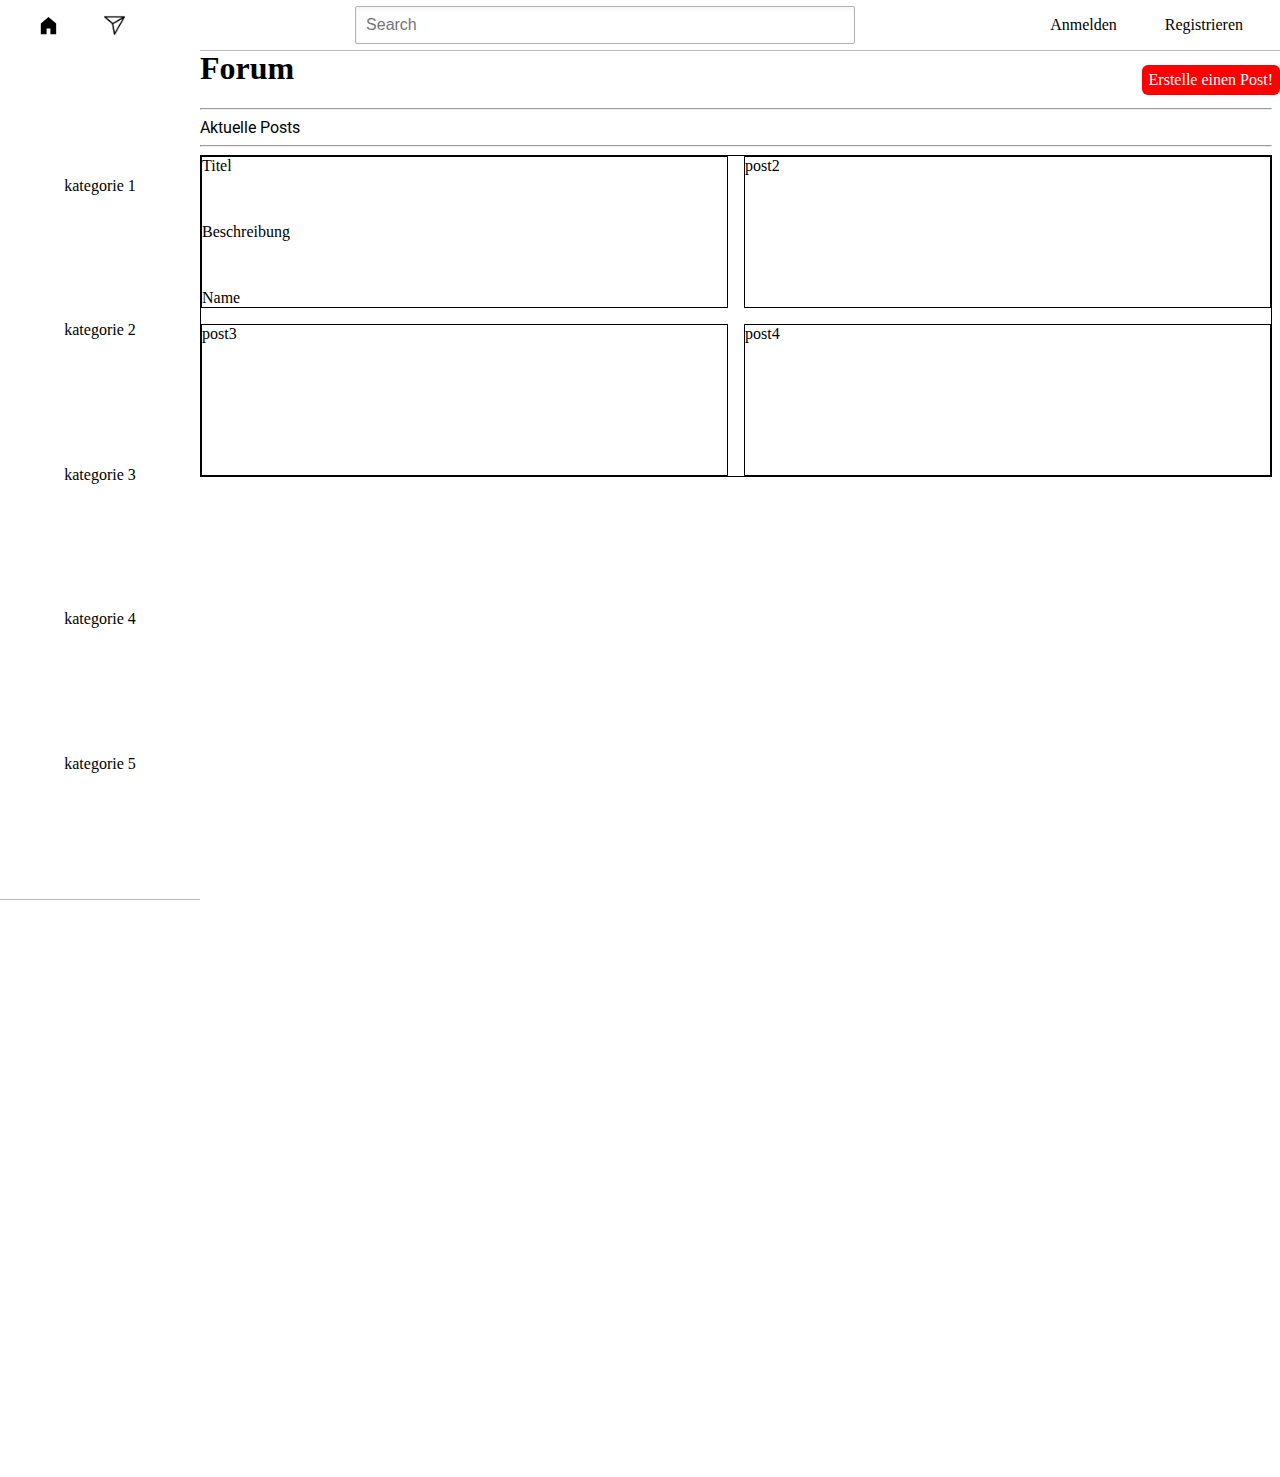
<file: frontend/index.html>
<!--    Programmierprojekt Forum, 06.03.2024
        Luca Flühler, Lucien Ruffet, Sandro Kuster
        Beschreibung: Hauptseite des Forums         -->

<!DOCTYPE html>
<html lang="de">

<head>
    <meta charset="UTF-8">
    <meta name="viewport" content="width=device-width, initial-scale=1.0">
    <title>Forum</title>
    <link rel="preconnect" href="https://fonts.googleapis.com">
    <link rel="preconnect" href="https://fonts.gstatic.com" crossorigin>
    <link href="https://fonts.googleapis.com/css2?family=Roboto:ital,wght@0,100;0,300;0,400;0,500;0,700;0,900;1,100;1,300;1,400;1,500;1,700;1,900&display=swap" rel="stylesheet">
    <script type="text/javascript" src="/frontend/constants.js"></script>
    <script type="text/javascript" src="/frontend/scripts/roles.js"></script>
    <link rel="stylesheet" href="general.css">
    <link rel="stylesheet" href="header.css">
    <link rel="stylesheet" href="sidebar.css">
    <link rel="stylesheet" href="post.css">
</head>


<body>
    <div class="header">
        <div class="left-section">
            <a class="home-button" href="/frontend/index.html">
                <img src="icons\home.svg">
            <a class="direct-messages-button" href="/frontend/pages/chatOverview.html">
                <img src="icons\direct messages.png"></a>
            </a>
        </div>
        <div class="middle-section">
            <input class="search-bar" type="text" placeholder="Search">
        </div>
        <div class="right-section">
            <div id="authButtons">
                <a class="login-button" href="/frontend/pages/login.html">Anmelden</a>
                <a class="register-button" href="/frontend/pages/signup.html">Registrieren</a>
            </div>
            <div id="loggedInUser" style="display:none;">
                Eingeloggt als <span id="username"></span> (<span id="email"></span>)
                <button id="logoutButton" type="button">Abmelden</button>
                
                
            </div>
        </div>

    </div>
    <div class="sidebar">
        <div>kategorie 1</div>
        <div>kategorie 2</div>
        <div>kategorie 3</div>
        <div>kategorie 4</div>
        <div>kategorie 5</div>
    </div>


    <h1>Forum</h1>
    <a class="post-button" href="/frontend/pages/createPost.html">Erstelle einen Post!</a>
    <hr>
    <p>Aktuelle Posts</p>
    <hr>
    <div id="postList">
        <!-- Liste von Posts -->
    </div>


    <div class="post-grid">
        <div class="post">
            <div class="title">Titel</div>
            <div class="description">Beschreibung</div>
            <div class="username">Name</div>
        </div>
        <div class="post">post2</div>
        <div class="post">post3</div>
        <div class="post">post4</div>


    </div>



</body>

<script type="text/javascript" src="/frontend/main.js"></script>
</html>
</file>
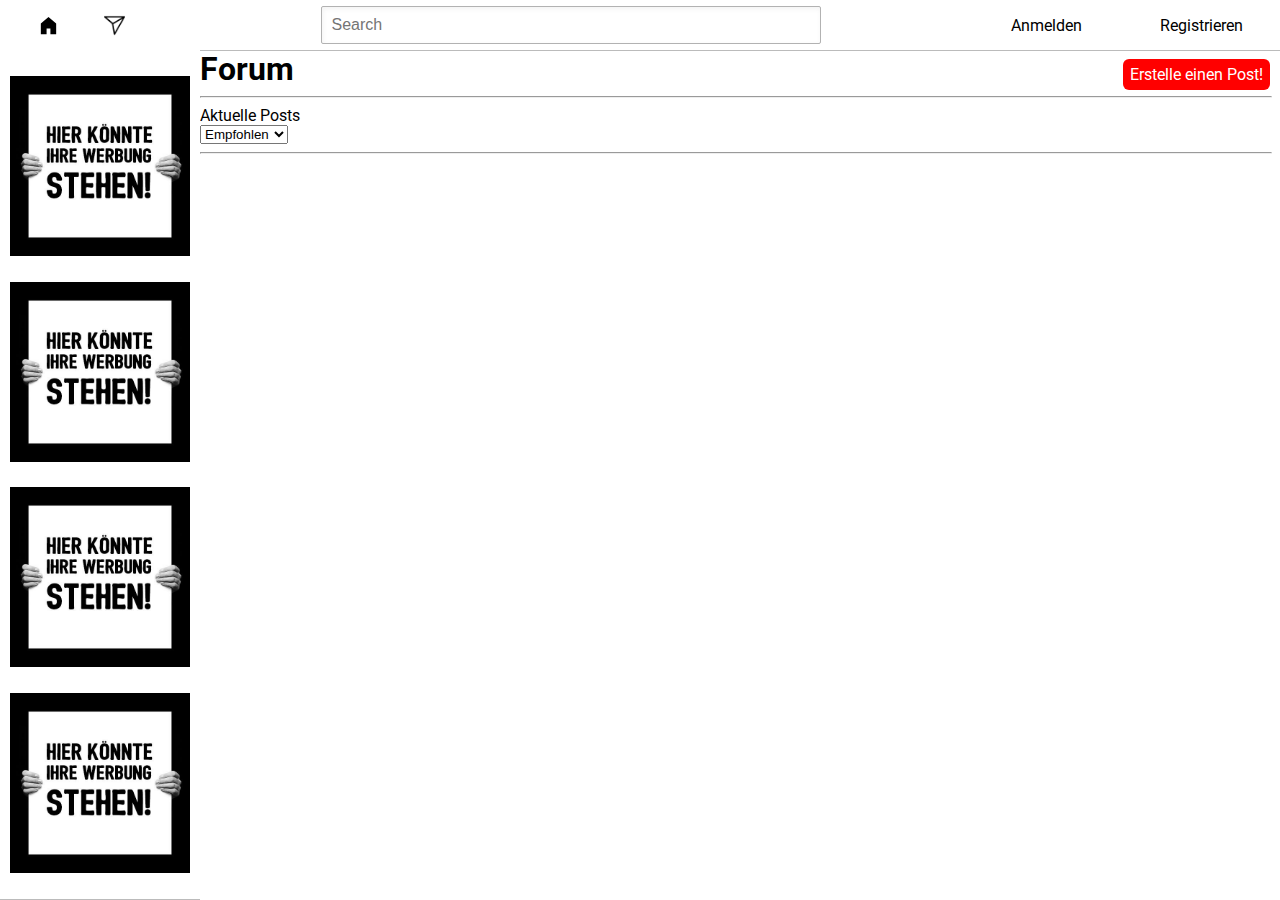
<file: frontend/public/index.html>
<!--    Programmierprojekt Forum, 06.03.2024
        Luca Flühler, Lucien Ruffet, Sandro Kuster
        Beschreibung: Hauptseite des Forums         -->

<!DOCTYPE html>
<html lang="de">

<head>
    <meta charset="UTF-8">
    <meta name="viewport" content="width=device-width, initial-scale=1.0">
    <title>Forum</title>
    <link rel="preconnect" href="https://fonts.googleapis.com">
    <link rel="preconnect" href="https://fonts.gstatic.com" crossorigin>
    <link href="https://fonts.googleapis.com/css2?family=Roboto:ital,wght@0,100;0,300;0,400;0,500;0,700;0,900;1,100;1,300;1,400;1,500;1,700;1,900&display=swap" rel="stylesheet">
    <script type="text/javascript" src="../src/constants.js"></script>
    <script type="text/javascript" src="../src/utilities/roleUtilities.js"></script>
    <script type="text/javascript" src="../src/utilities/headerUtilities.js"></script>
    <script type="text/javascript" src="../src/utilities/userUtilities.js"></script>
    <link rel="stylesheet" href="../src/styles/general.css">
    <link rel="stylesheet" href="../src/styles/header.css">
    <link rel="stylesheet" href="../src/styles/sidebar.css">
    <link rel="stylesheet" href="../src/styles/post.css">
</head>


<body>
    <div class="header">
        <div class="left-section">
            <a class="home-button" href="index.html">
                <img src="../src/assets/icons/home.svg">
            <a class="direct-messages-button" href="chatOverview.html">
                <img src="../src/assets/icons/direct messages.png"></a>
            </a>
        </div>
        <div class="middle-section">
            <input class="search-bar" id="searchBar" type="text" placeholder="Search">
        </div>
        <div class="right-section">
            <div id="authButtons">
                <a class="login-button" href="login.html">Anmelden</a>
                <a class="register-button" href="signup.html">Registrieren</a>
            </div>
            <div id="loggedInUser" class="loggedinuser">
                Eingeloggt als <span id="username"></span> (<span id="email"></span>)
                <a id="logoutButton" type="button" class="abmelden-button">Abmelden</a>
                
                
            </div>
        </div>

    </div>
    <div class="sidebar">
        <img style="width: 90%;"" src="../src/assets/icons/werbung.jpg">
        <img style="width: 90%;"" src="../src/assets/icons/werbung.jpg">
        <img style="width: 90%;"" src="../src/assets/icons/werbung.jpg">
        <img style="width: 90%;"" src="../src/assets/icons/werbung.jpg">
    </div>


    <h1>Forum</h1>
    <a class="post-button" href="createPost.html">Erstelle einen Post!</a>
    <hr>
    <p>Aktuelle Posts</p>
    <select id="sortDropdown">
        <option value="recommended">Empfohlen</option>
        <option value="new">Neueste</option>
        <option value="popular">Beliebteste</option>
        <option value="controversial">Kontrovers</option>
    </select>
    <hr>
    <div id="postList" class="post-grid">
        <!-- Liste von Posts -->
    </div>



</body>

<script type="text/javascript" src="../src/main.js"></script>
</html>
</file>
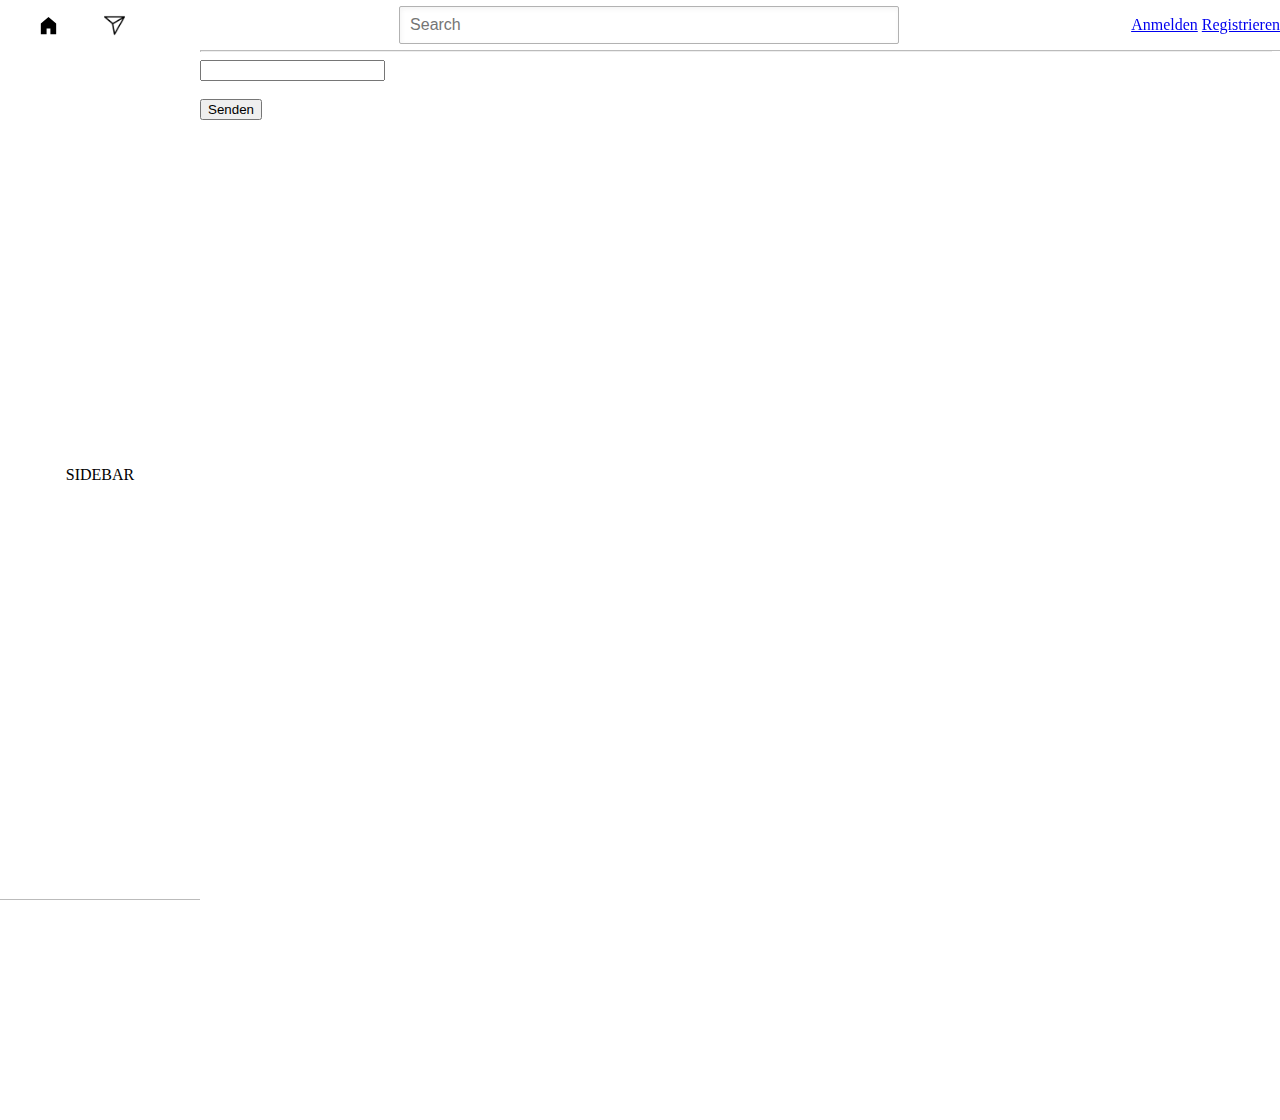
<file: frontend/pages/chat.html>
<!DOCTYPE html>
<html>
<head>
    <meta charset="UTF-8">
    <title>Chat</title>
    <script type = "text/javascript" src="/frontend/constants.js"></script>
    <link rel="stylesheet" href="../general.css">
    <link rel="stylesheet" href="../header.css">
    <link rel="stylesheet" href="../sidebar.css">
    
</head>
<body>

    <div class="header">
        <div class="left-section">
            <a class="home-button" href="/frontend/index.html">
                <img src="../icons\home.svg">
            <a class="direct-messages-button" href="/frontend/pages/chatOverview.html">
                <img src="../icons\direct messages.png"></a>
            </a>
        </div>
        <div class="middle-section">
            <input class="search-bar" type="text" placeholder="Search">
        </div>
        <div class="right-section">
            <div id="authButtons">
                <a href="/frontend/pages/login.html">Anmelden</a>
                <a href="/frontend/pages/signup.html">Registrieren</a>
            </div>
            <div id="loggedInUser" style="display:none;">
                Eingeloggt als <span id="username"></span> (<span id="email"></span>)
                <button id="logoutButton" type="button">Abmelden</button>
                
                
            </div>
        </div>

    </div>
    <div class="sidebar">SIDEBAR</div>

    <h1 id="chatTitle"></h1>
    <div id="messageList">
        <!-- List of messages -->
    </div>

    <hr>
    <input type="text" id="messageContent" required><br> <br>
    <button id="sendMessage" type="button">Senden</button>
    </form>
</body>
<script type = "text/javascript" src="/frontend/scripts/chat.js"></script>
</html>
</file>
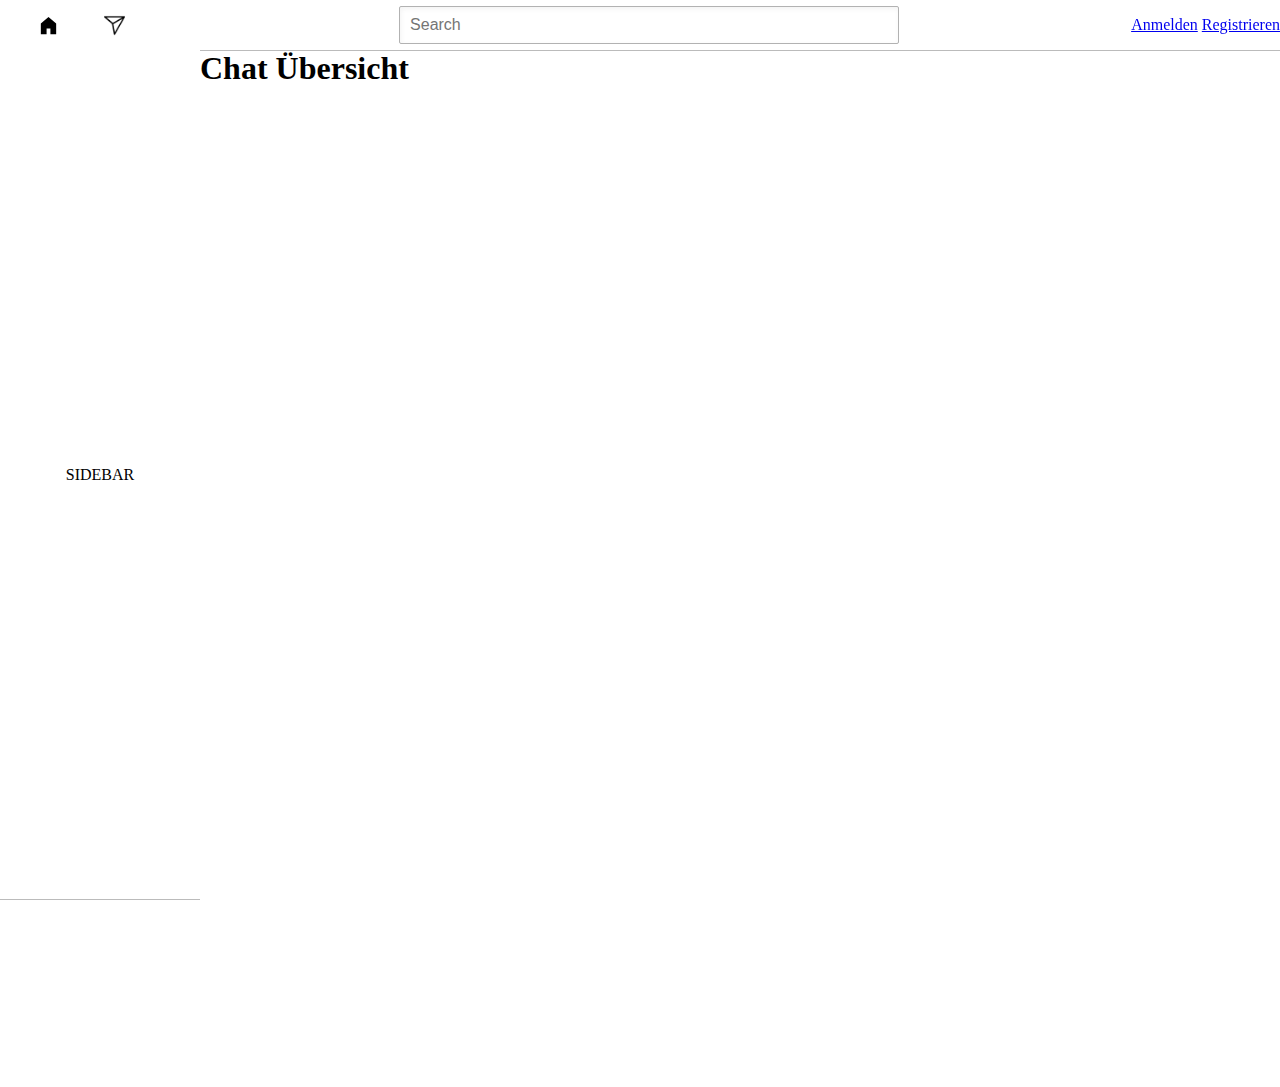
<file: frontend/pages/chatOverview.html>
<!DOCTYPE html>
<html>
<head>
    <meta charset="UTF-8">
    <title>Chats</title>
    <script type="text/javascript" src="/frontend/constants.js"></script>
    <link rel="stylesheet" href="../general.css">
    <link rel="stylesheet" href="../header.css">
    <link rel="stylesheet" href="../sidebar.css">
</head>
<body>

    <div class="header">
        <div class="left-section">
            <a class="home-button" href="/frontend/index.html">
                <img src="../icons\home.svg">
            <a class="direct-messages-button" href="/frontend/pages/chatOverview.html">
                <img src="../icons\direct messages.png"></a>
            </a>
        </div>
        <div class="middle-section">
            <input class="search-bar" type="text" placeholder="Search">
        </div>
        <div class="right-section">
            <div id="authButtons">
                <a href="/frontend/pages/login.html">Anmelden</a>
                <a href="/frontend/pages/signup.html">Registrieren</a>
            </div>
            <div id="loggedInUser" style="display:none;">
                Eingeloggt als <span id="username"></span> (<span id="email"></span>)
                <button id="logoutButton" type="button">Abmelden</button>
                
                
            </div>
        </div>

    </div>
    <div class="sidebar">SIDEBAR</div>

    <h1>Chat Übersicht</h1>
    <div id="chatList">
        <!--Chat List-->
    </div>

    
</body>
<script type="text/javascript" src="/frontend/scripts/chatOverview.js"></script>
</html>
</file>
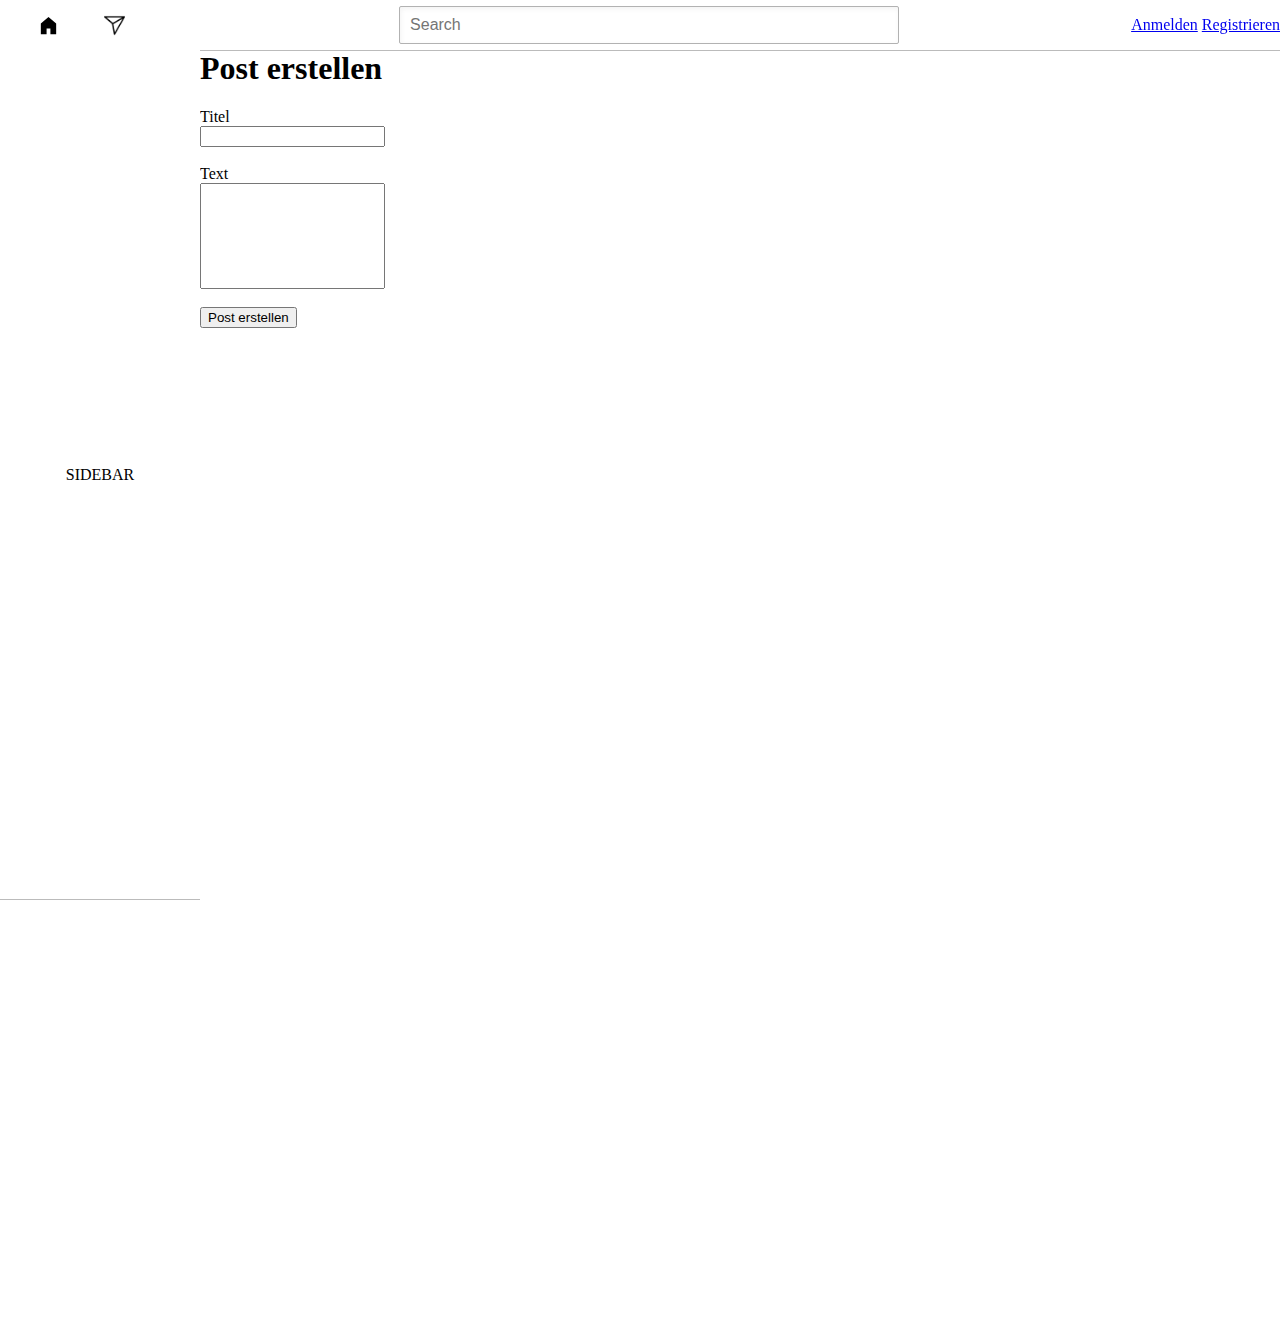
<file: frontend/pages/createPost.html>
<!DOCTYPE html>
<html lang="de">

<head>
    <meta charset="UTF-8">
    <meta name="viewport" content="width=device-width, initial-scale=1.0">
    <title>Post erstellen</title>
    <script type="text/javascript" src="/frontend/constants.js"></script>
    <link rel="stylesheet" href="../general.css">
    <link rel="stylesheet" href="../header.css">
    <link rel="stylesheet" href="../sidebar.css">
</head>


<body>

    <div class="header">
        <div class="left-section">
            <a class="home-button" href="/frontend/index.html">
                <img src="../icons\home.svg">
            <a class="direct-messages-button" href="/frontend/pages/chatOverview.html">
                <img src="../icons\direct messages.png"></a>
            </a>
        </div>
        <div class="middle-section">
            <input class="search-bar" type="text" placeholder="Search">
        </div>
        <div class="right-section">
            <div id="authButtons">
                <a href="/frontend/pages/login.html">Anmelden</a>
                <a href="/frontend/pages/signup.html">Registrieren</a>
            </div>
            <div id="loggedInUser" style="display:none;">
                Eingeloggt als <span id="username"></span> (<span id="email"></span>)
                <button id="logoutButton" type="button">Abmelden</button>
                
                
            </div>
        </div>

    </div>
    <div class="sidebar">SIDEBAR</div>

    <h1>Post erstellen</h1>
    <form name="createPost">
        <label for="postTitle">Titel</label><br>
        <input type="text" name="postTitle" required><br> <br>

        <label for="postContent">Text</label><br>
        <input type="text" name="postContent" style="height: 100px;"><br> <br>

        <p id="errorMessage" style="color: red; display: none;">Ein Fehler ist aufgetreten. Bitte versuchen Sie es erneut.</p>

        <button id="submitButton" type="button">Post erstellen</button>
    </form>
</body>


<script type="text/javascript" src="/frontend/scripts/createPost.js"></script>
</html>
</file>
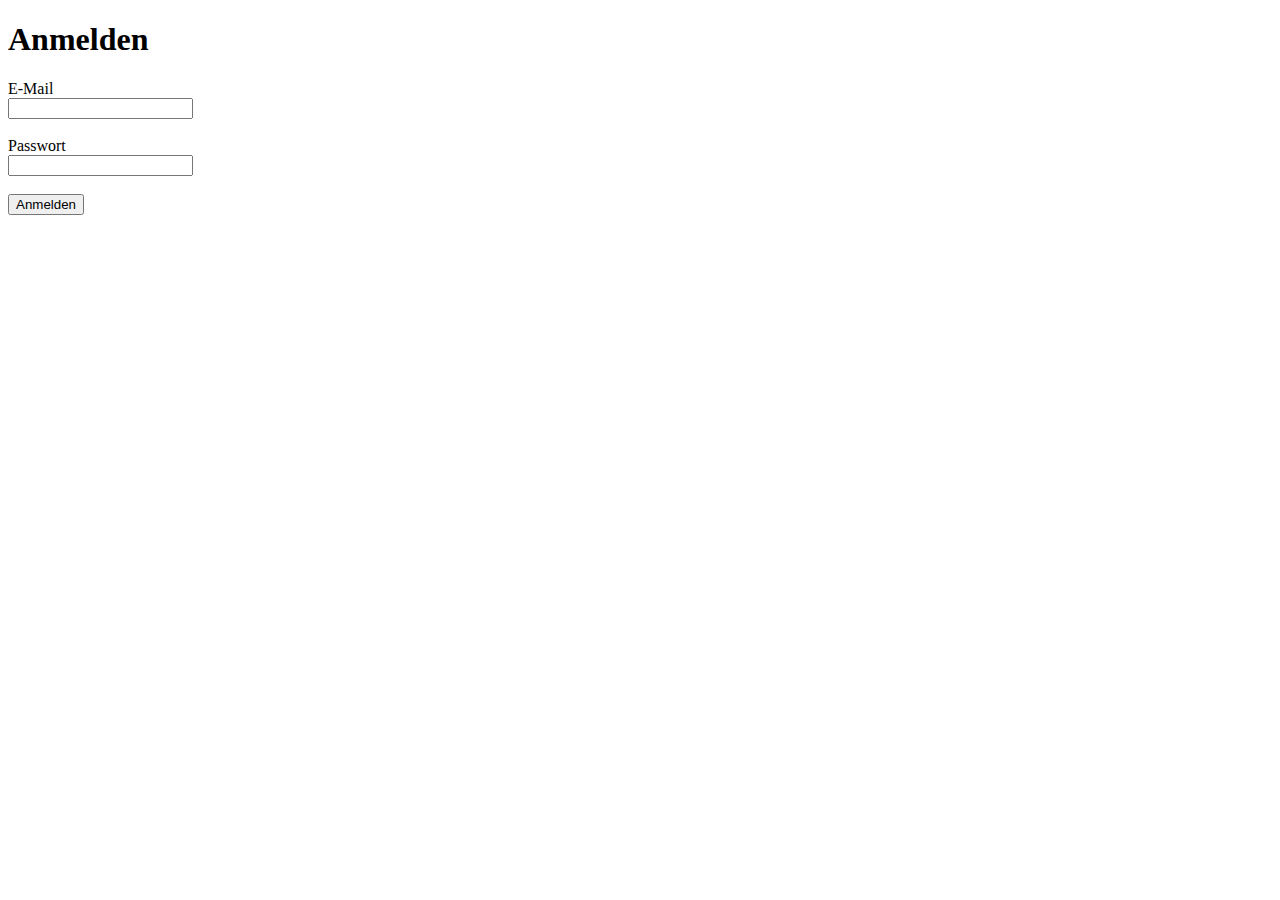
<file: frontend/pages/login.html>
<!DOCTYPE html>
<html lang="de">
<head>
    <meta charset="UTF-8">
    <title>Anmelden</title>
    <script type="text/javascript" src="/frontend/constants.js"></script>
</head>
<body>
    <h1>Anmelden</h1>
    <form name="login">
        <label for="email">E-Mail</label><br>
        <input type="text" id="email" name="email" required><br> <br>

        <label for="password">Passwort</label><br>
        <input type="password" id="password" name="password" required><br> <br>

        <button id="submitButton" type="button">Anmelden</button>
    </form>
    <p id="errorMessage" style="color: red; display: none;">Ein Fehler ist aufgetreten. Bitte versuchen Sie es erneut.</p>
</body>

<script type="text/javascript" src="/frontend/scripts/login.js"></script>
</html>
</file>
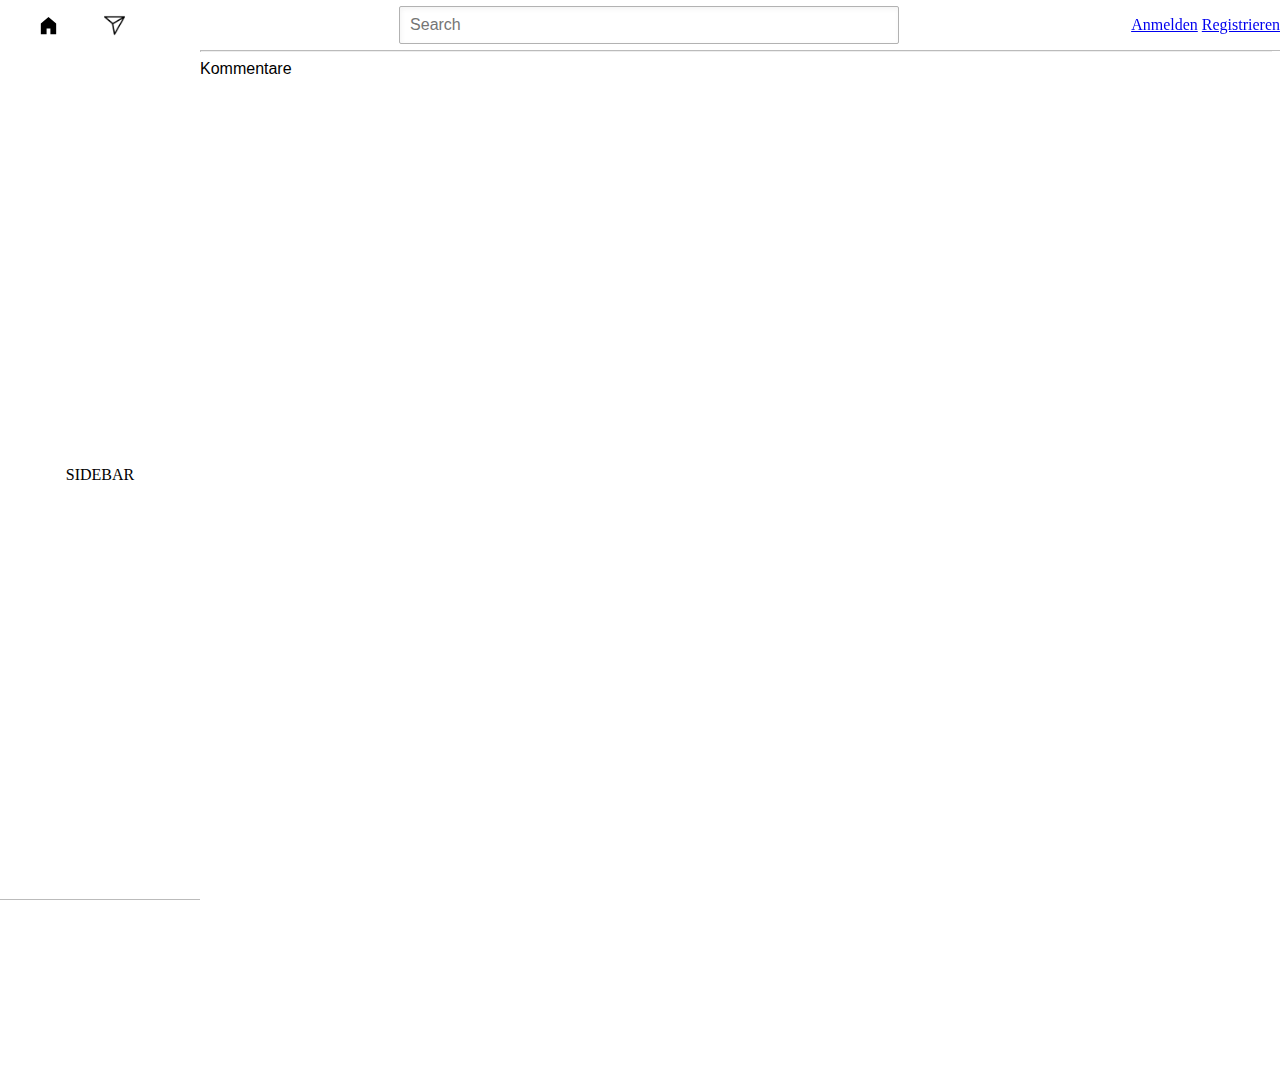
<file: frontend/pages/post.html>
<!DOCTYPE html>
<html lang="de">

<head>
    <meta charset="UTF-8">
    <meta name="viewport" content="width=device-width, initial-scale=1.0">
    <title>Post</title>
    <script type="text/javascript" src="/frontend/constants.js"></script>
    <script type="text/javascript" src="/frontend/scripts/roles.js"></script>
    <link rel="stylesheet" href="../general.css">
    <link rel="stylesheet" href="../header.css">
    <link rel="stylesheet" href="../sidebar.css">
</head>


<body>

    <div class="header">
        <div class="left-section">
            <a class="home-button" href="/frontend/index.html">
                <img src="../icons\home.svg">
            <a class="direct-messages-button" href="/frontend/pages/chatOverview.html">
                <img src="../icons\direct messages.png"></a>
            </a>
        </div>
        <div class="middle-section">
            <input class="search-bar" type="text" placeholder="Search">
        </div>
        <div class="right-section">
            <div id="authButtons">
                <a href="/frontend/pages/login.html">Anmelden</a>
                <a href="/frontend/pages/signup.html">Registrieren</a>
            </div>
            <div id="loggedInUser" style="display:none;">
                Eingeloggt als <span id="username"></span> (<span id="email"></span>)
                <button id="logoutButton" type="button">Abmelden</button>
                
                
            </div>
        </div>

    </div>
    <div class="sidebar">SIDEBAR</div>

    <div id="post">
        <h2 id="postTitle"></h2>
        <p id="postContent"></p>
    </div>
    <button id="editPostButton" style="display:none;">Post bearbeiten</button> 
    <button id="deletePostButton" style="display:none;">Post löschen</button>
    <div id="editPost" style="display:none;">
        <input type="text" id="editPostInput"> <br>
        <button id="submitEditPost">Absenden</button>
    </div>
    
    <div id="tags" style="display:none;">
        <hr>
        <span><b>Tags:   |</b></span>
        <!-- Liste von Tags -->
    </div>
    <hr>
        <form name="createComment" id="commentForm" style="display:none;">
            <label>Kommentar verfassen</label><br>
            <input type="text" name="commentContent" style="height: 50px;"><br> <br>
            <button id="submitComment">Absenden</button>
            <hr>
        </form>
    <p>Kommentare</p>
    <div id="commentList">
        <!-- Liste von Kommentaren -->
    </div>
</body>

<script type="text/javascript" src="/frontend/scripts/post.js"></script>
</html>
</file>
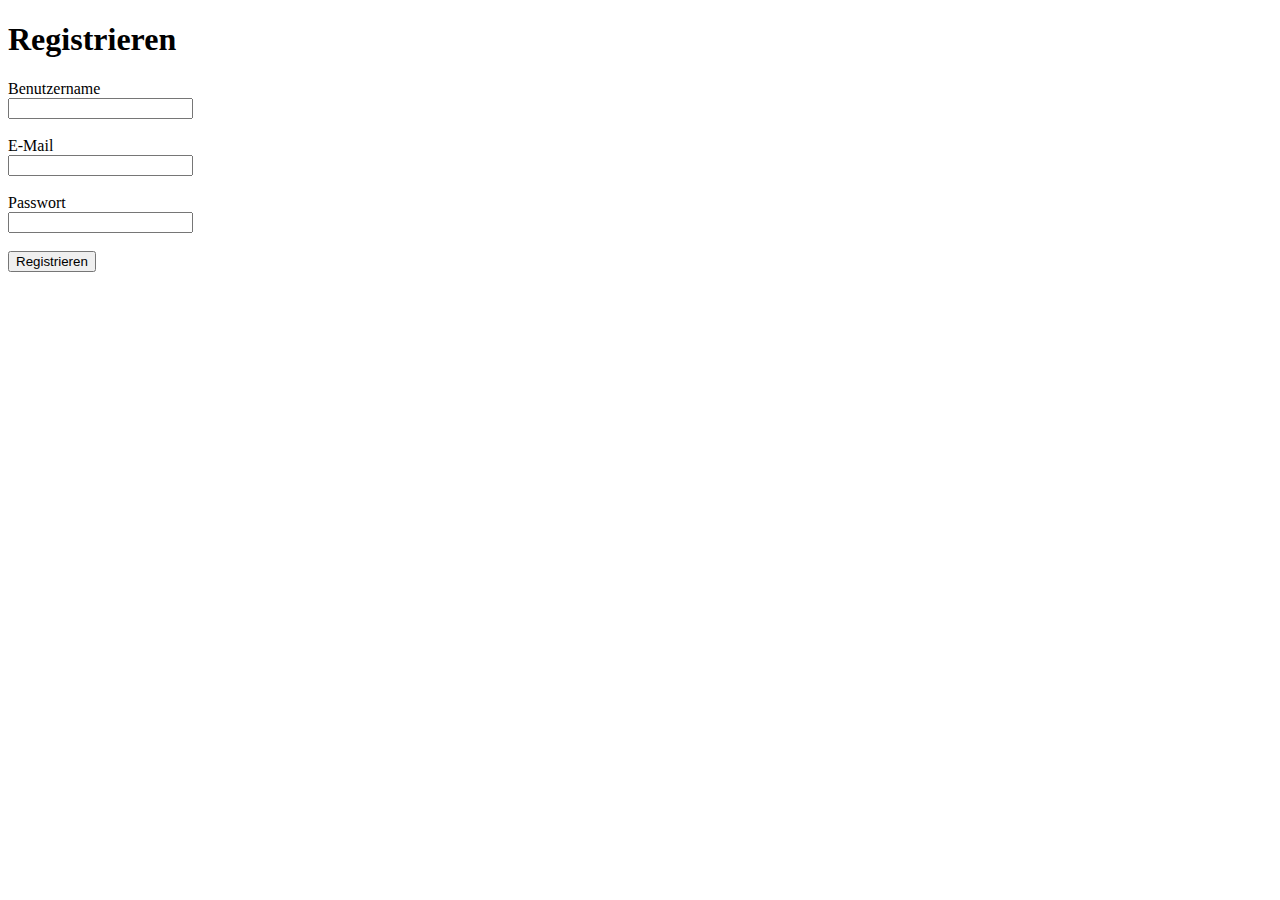
<file: frontend/pages/signup.html>
<!DOCTYPE html>
<html lang="de">
<head>
    <meta charset="UTF-8">
    <title>Registrieren</title>
    <script type="text/javascript" src="/frontend/constants.js"></script>
</head>
<body>
    <h1>Registrieren</h1>
    <form name="signup">
        <label for="username">Benutzername</label><br>
        <input type="text" id="username" name="username" required><br> <br>

        <label for="email">E-Mail</label><br>
        <input type="text" id="email" name="email" required><br> <br>

        <label for="password">Passwort</label><br>
        <input type="password" id="password" name="password" required><br> <br>

        <button id="submitButton" type="button">Registrieren</button>
    </form>
    <p id="errorMessage" style="color: red; display: none;"></p>
</body>

<script type="text/javascript" src="/frontend/scripts/signup.js"></script>
</html>
</file>
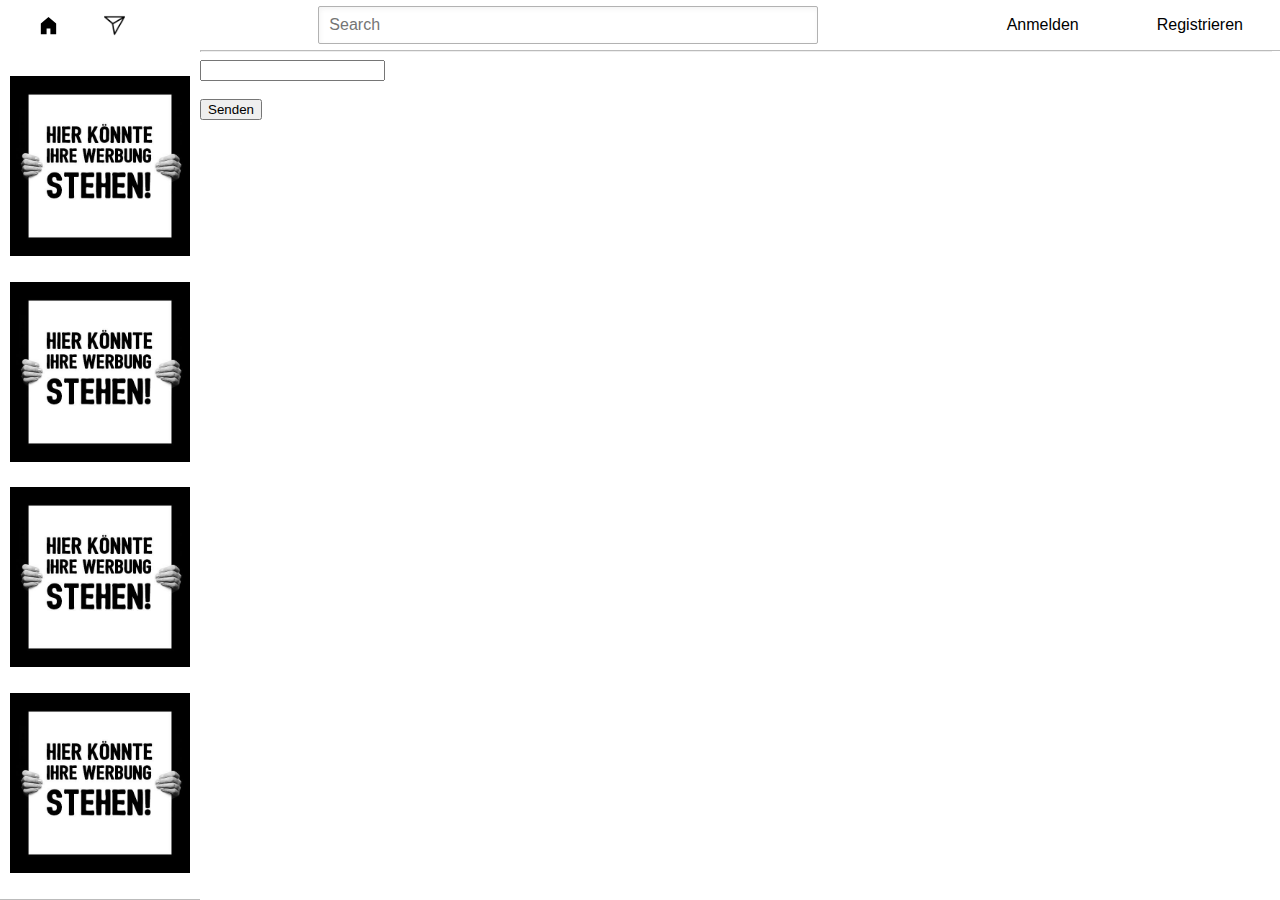
<file: frontend/public/chat.html>
<!DOCTYPE html>
<html>
<head>
    <meta charset="UTF-8">
    <title>Chat</title>
    <script type = "text/javascript" src="../src/constants.js"></script>
    <script type = "text/javascript" src="../src/utilities/userUtilities.js"></script>
    <script type = "text/javascript" src="../src/utilities/headerUtilities.js"></script>
    <link rel="stylesheet" href="../src/styles/general.css">
    <link rel="stylesheet" href="../src/styles/header.css">
    <link rel="stylesheet" href="../src/styles/sidebar.css">
    
</head>
<body>

    <div class="header">
        <div class="left-section">
            <a class="home-button" href="index.html">
                <img src="../src/assets/icons/home.svg">
            <a class="direct-messages-button" href="chatOverview.html">
                <img src="../src/assets/icons/direct messages.png"></a>
            </a>
        </div>
        <div class="middle-section">
            <input class="search-bar" id="searchBar" type="text" placeholder="Search">
        </div>
        <div class="right-section">
            <div id="authButtons">
                <a class="login-button" href="login.html">Anmelden</a>
                <a class="register-button" href="signup.html">Registrieren</a>
            </div>
            <div id="loggedInUser" class="loggedinuser">
                Eingeloggt als <span id="username"></span> (<span id="email"></span>)
                <a id="logoutButton" type="button" class="abmelden-button">Abmelden</a>
                
                
            </div>
        </div>

    </div>
    <div class="sidebar">
        <img style="width: 90%;"" src="../src/assets/icons/werbung.jpg">
        <img style="width: 90%;"" src="../src/assets/icons/werbung.jpg">
        <img style="width: 90%;"" src="../src/assets/icons/werbung.jpg">
        <img style="width: 90%;"" src="../src/assets/icons/werbung.jpg">
    </div>

    <h1 id="chatTitle"></h1>
    <div id="messageList">
        <!-- List of messages -->
    </div>

    <hr>
    <input type="text" id="messageContent" required><br> <br>
    <button id="sendMessage" type="button">Senden</button>
    </form>
</body>
<script type = "text/javascript" src="../src/scripts/chat.js"></script>
</html>
</file>
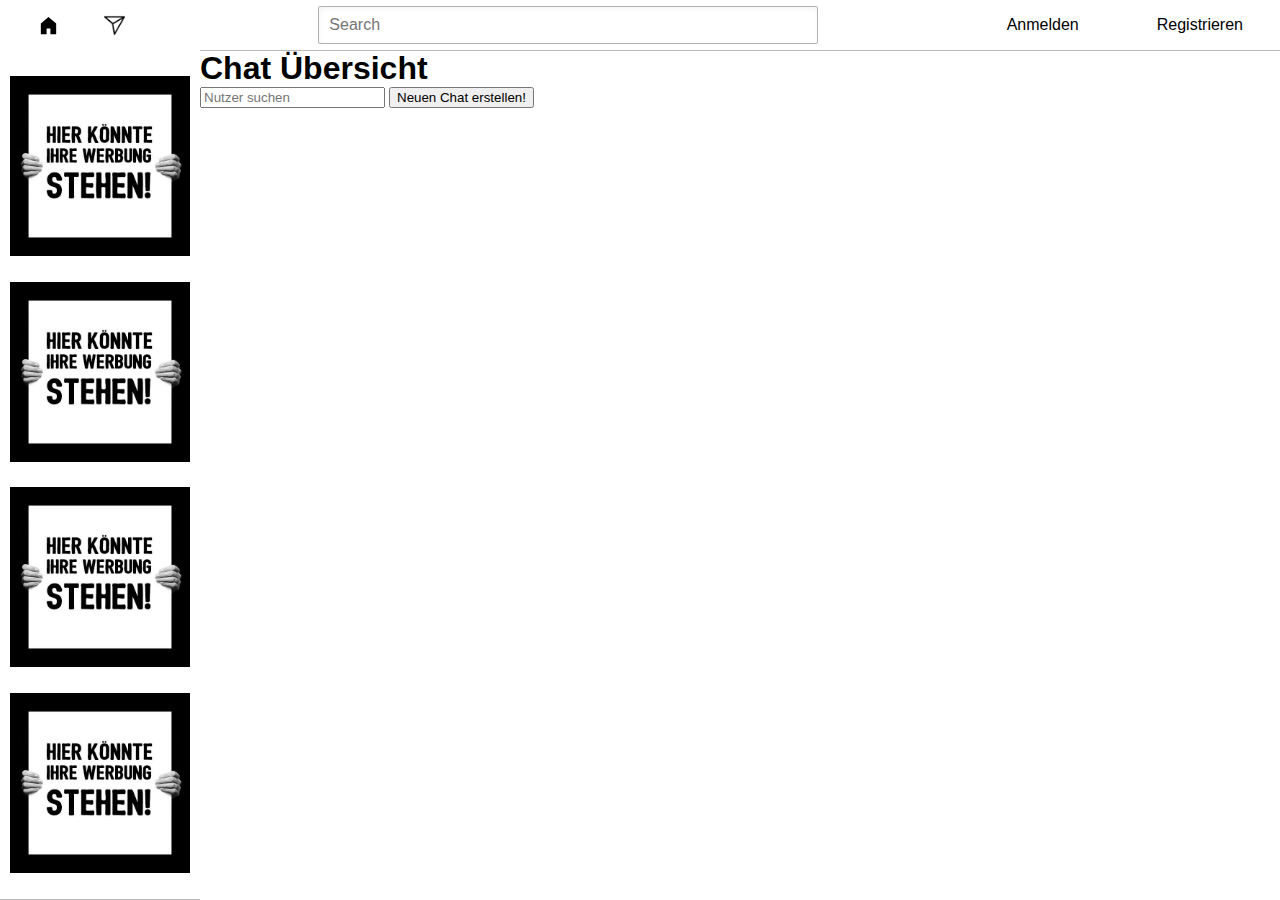
<file: frontend/public/chatOverview.html>
<!DOCTYPE html>
<html>
<head>
    <meta charset="UTF-8">
    <title>Chats</title>
    <script type="text/javascript" src="../src/constants.js"></script>
    <script type="text/javascript" src="../src/utilities/userUtilities.js"></script>
    <script type="text/javascript" src="../src/utilities/headerUtilities.js"></script>
    <link rel="stylesheet" href="../src/styles/general.css">
    <link rel="stylesheet" href="../src/styles/header.css">
    <link rel="stylesheet" href="../src/styles/sidebar.css">
</head>
<body>

    <div class="header">
        <div class="left-section">
            <a class="home-button" href="index.html">
                <img src="../src/assets/icons/home.svg">
            <a class="direct-messages-button" href="chatOverview.html">
                <img src="../src/assets/icons/direct messages.png"></a>
            </a>
        </div>
        <div class="middle-section">
            <input class="search-bar" id="searchBar" type="text" placeholder="Search">
        </div>
        <div class="right-section">
            <div id="authButtons">
                <a class="login-button" href="login.html">Anmelden</a>
                <a class="register-button" href="signup.html">Registrieren</a>
            </div>
            <div id="loggedInUser" class="loggedinuser">
                Eingeloggt als <span id="username"></span> (<span id="email"></span>)
                <a id="logoutButton" type="button" class="abmelden-button">Abmelden</a>
                
                
            </div>
        </div>

    </div>
    <div class="sidebar">
        <img style="width: 90%;"" src="../src/assets/icons/werbung.jpg">
        <img style="width: 90%;"" src="../src/assets/icons/werbung.jpg">
        <img style="width: 90%;"" src="../src/assets/icons/werbung.jpg">
        <img style="width: 90%;"" src="../src/assets/icons/werbung.jpg">
    </div>
    <h1>Chat Übersicht</h1>
    <div id="createChat">
        <input type="text" id="searchUser" placeholder="Nutzer suchen">
        <button id="createChatButton">Neuen Chat erstellen!</button>
        <p id="error" style="display: none;">Nutzer nicht gefunden!</p>
    </div>
    <div id="chatList">
        <!--Chat List-->
    </div>

    
</body>
<script type="text/javascript" src="../src/scripts/chatOverview.js"></script>
</html>
</file>
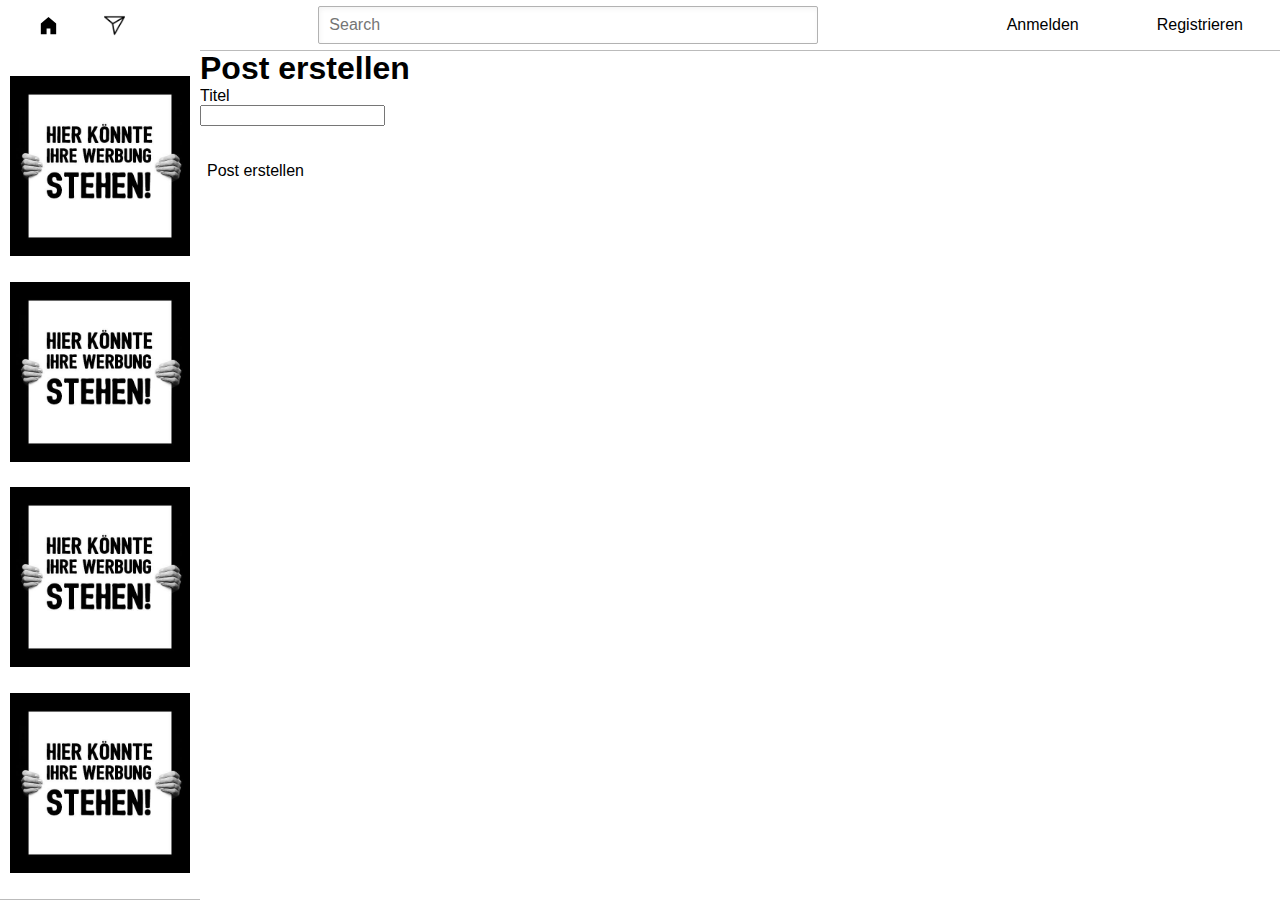
<file: frontend/public/createPost.html>
<!DOCTYPE html>
<html lang="de">

<head>
    <meta charset="UTF-8">
    <meta name="viewport" content="width=device-width, initial-scale=1.0">
    <title>Post erstellen</title>
    <script type="text/javascript" src="../src/constants.js"></script>
    <script type="text/javascript" src="../src/utilities/userUtilities.js"></script>
    <script type="text/javascript" src="../src/utilities/headerUtilities.js"></script>
    <link rel="stylesheet" href="../src/styles/general.css">
    <link rel="stylesheet" href="../src/styles/header.css">
    <link rel="stylesheet" href="../src/styles/sidebar.css">
    <link rel="stylesheet" href="../src/styles/post.css">

    <!-- Quill library for Rich Text Editor -->
    <script src="https://cdn.quilljs.com/1.3.6/quill.js"></script>
    <script type="text/javascript" src="../src/quillSettings.js"></script>
    <link href="https://cdn.quilljs.com/1.3.6/quill.snow.css" rel="stylesheet">
</head>


<body>

    <div class="header">
        <div class="left-section">
            <a class="home-button" href="index.html">
                <img src="../src/assets/icons/home.svg">
            <a class="direct-messages-button" href="chatOverview.html">
                <img src="../src/assets/icons/direct messages.png"></a>
            </a>
        </div>
        <div class="middle-section">
            <input class="search-bar" id="searchBar" type="text" placeholder="Search">
        </div>
        <div class="right-section">
            <div id="authButtons">
                <a class="login-button" href="login.html">Anmelden</a>
                <a class="register-button" href="signup.html">Registrieren</a>
            </div>
            <div id="loggedInUser" class="loggedinuser">
                Eingeloggt als <span id="username"></span> (<span id="email"></span>)
                <a id="logoutButton" type="button" class="abmelden-button">Abmelden</a>
                
                
            </div>
        </div>

    </div>
    <div class="sidebar">
        <img style="width: 90%;"" src="../src/assets/icons/werbung.jpg">
        <img style="width: 90%;"" src="../src/assets/icons/werbung.jpg">
        <img style="width: 90%;"" src="../src/assets/icons/werbung.jpg">
        <img style="width: 90%;"" src="../src/assets/icons/werbung.jpg">
    </div>

    <h1>Post erstellen</h1>
    <form name="createPost">
        <label for="postTitle">Titel</label><br>
        <input id="postTitle" type="text" name="postTitle" required><br> <br>

        <div class="editor" id="postContentEditor"></div> <!-- Rich Text Editor -->

        <p id="errorMessage" style="color: red; display: none;">Ein Fehler ist aufgetreten. Bitte versuchen Sie es erneut.</p>
        <br>
        <a id="submitButton" type="button" class="post-erstellen-button">Post erstellen</a>
    </form>
</body>


<script type="text/javascript" src="../src/scripts/createPost.js"></script>
</html>
</file>
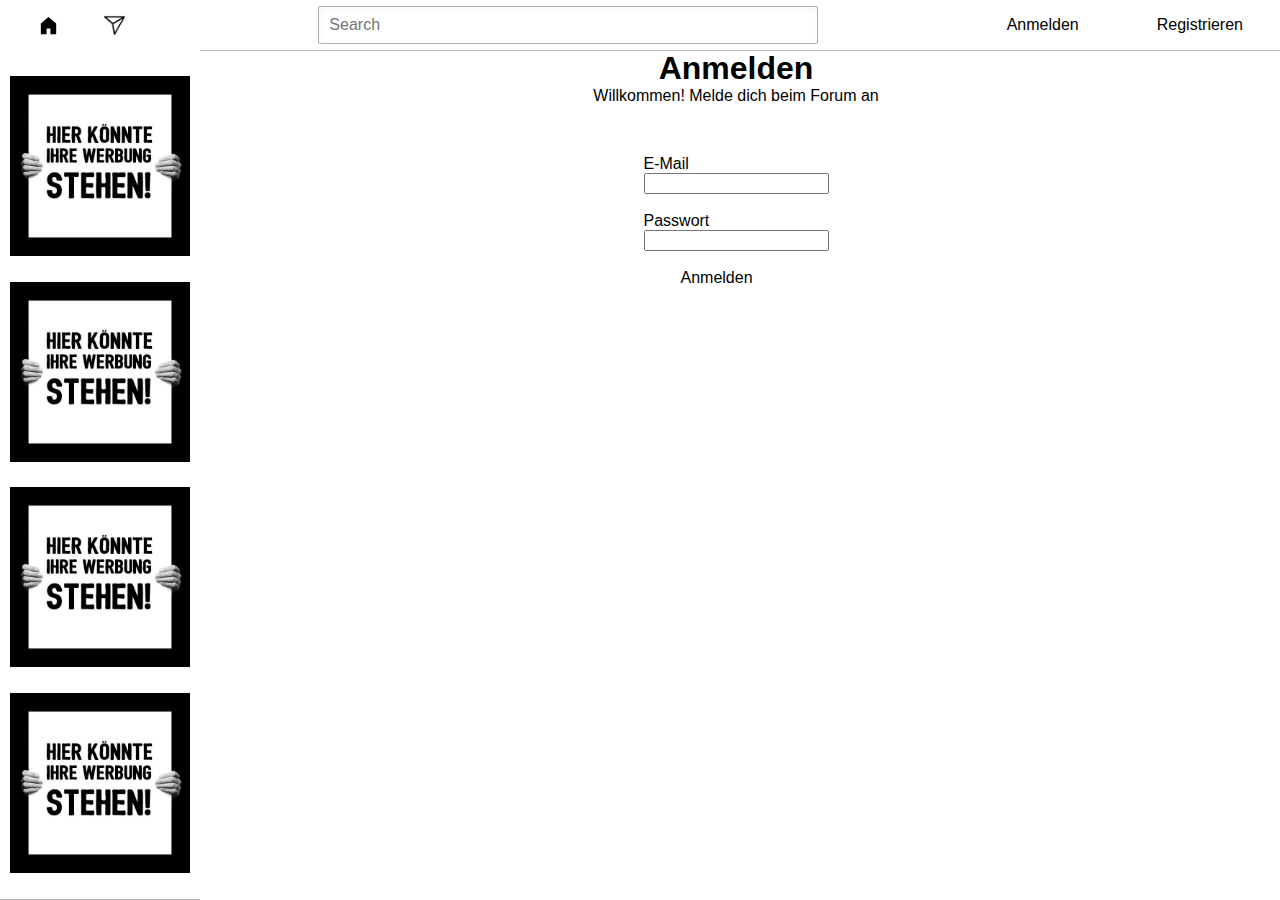
<file: frontend/public/login.html>
<!DOCTYPE html>
<html lang="de">
<head>
    <meta charset="UTF-8">
    <title>Anmelden</title>
    <script type="text/javascript" src="../src/constants.js"></script>
    <link rel="stylesheet" href="../src/styles/login.css">
    <link rel="stylesheet" href="../src/styles/general.css">
    <link rel="stylesheet" href="../src/styles/header.css">
    <link rel="stylesheet" href="../src/styles/sidebar.css">
</head>
<body>
    <div class="header">
        <div class="left-section">
            <a class="home-button" href="index.html">
                <img src="../src/assets/icons/home.svg">
            <a class="direct-messages-button" href="chatOverview.html">
                <img src="../src/assets/icons/direct messages.png"></a>
            </a>
        </div>
        <div class="middle-section">
            <input class="search-bar" id="searchBar" type="text" placeholder="Search">
        </div>
        <div class="right-section">
            <div id="authButtons">
                <a class="login-button" href="login.html">Anmelden</a>
                <a class="register-button" href="signup.html">Registrieren</a>
            </div>
            <div id="loggedInUser" style="display:none;">
                Eingeloggt als <span id="username"></span> (<span id="email"></span>)
                <button id="logoutButton" type="button">Abmelden</button>
                
                
            </div>
        </div>

    </div>
    <div class="sidebar">
        <img style="width: 90%;"" src="../src/assets/icons/werbung.jpg">
        <img style="width: 90%;"" src="../src/assets/icons/werbung.jpg">
        <img style="width: 90%;"" src="../src/assets/icons/werbung.jpg">
        <img style="width: 90%;"" src="../src/assets/icons/werbung.jpg">
    </div>
    <div class="page">
    <h1 class="anmelden">Anmelden</h1>
    <p class="willkommen">Willkommen! Melde dich beim Forum an</p>
    <form name="login">
        <label for="username">E-Mail</label><br>
        <input type="text" id="username" name="username" required><br> <br>

        <label for="password">Passwort</label><br>
        <input type="password" id="password" name="password" required><br> <br>

        <a id="submitButton" type="button" class="anmelden-button">Anmelden</a>
    </form>
    <p class="errorMessage" id="errorMessage">Ein Fehler ist aufgetreten. Bitte versuchen Sie es erneut.</p>
</div>
</body>

<script type="text/javascript" src="../src/scripts/login.js"></script>
</html>
</file>
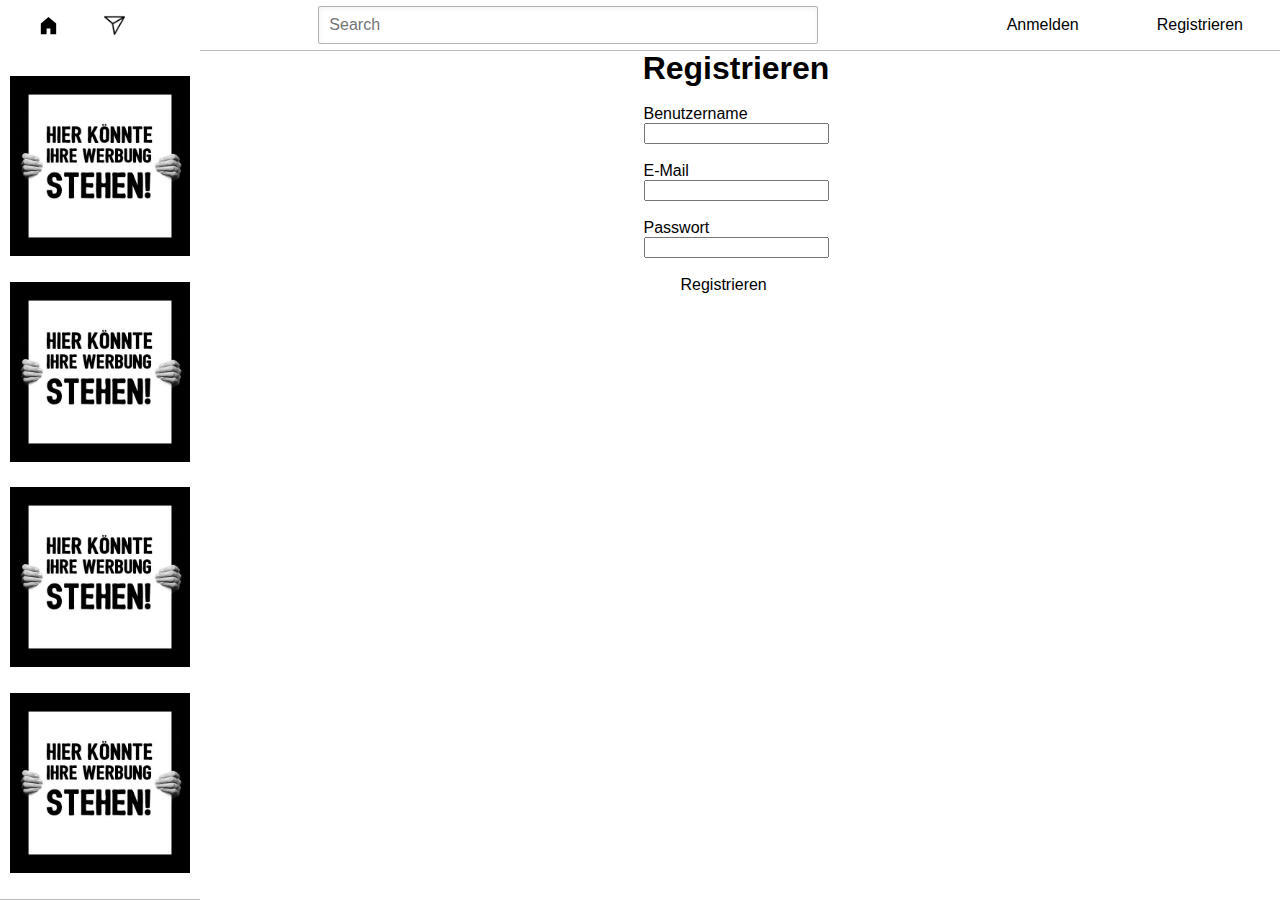
<file: frontend/public/signup.html>
<!DOCTYPE html>
<html lang="de">
<head>
    <meta charset="UTF-8">
    <title>Registrieren</title>
    <script type="text/javascript" src="../src/constants.js"></script>
    <link rel="stylesheet" href="../src/styles/general.css">
    <link rel="stylesheet" href="../src/styles/header.css">
    <link rel="stylesheet" href="../src/styles/sidebar.css">
    <link rel="stylesheet" href="../src/styles/login.css">

</head>
<body>

    <div class="header">
        <div class="left-section">
            <a class="home-button" href="index.html">
                <img src="../src/assets/icons/home.svg">
            <a class="direct-messages-button" href="chatOverview.html">
                <img src="../src/assets/icons/direct messages.png"></a>
            </a>
        </div>
        <div class="middle-section">
            <input class="search-bar" id="searchBar" type="text" placeholder="Search">
        </div>
        <div class="right-section">
            <div id="authButtons">
                <a class="login-button" href="login.html">Anmelden</a>
                <a class="register-button" href="signup.html">Registrieren</a>
            </div>
            <div id="loggedInUser" style="display:none;">
                Eingeloggt als <span id="username"></span> (<span id="email"></span>)
                <button id="logoutButton" type="button">Abmelden</button>
                
                
            </div>
        </div>

    </div>
    <div class="sidebar">
        <img style="width: 90%;"" src="../src/assets/icons/werbung.jpg">
        <img style="width: 90%;"" src="../src/assets/icons/werbung.jpg">
        <img style="width: 90%;"" src="../src/assets/icons/werbung.jpg">
        <img style="width: 90%;"" src="../src/assets/icons/werbung.jpg">
    </div>
    <div class="page">
        <h1>Registrieren</h1>
        <br>
        <form name="signup">
        <label for="username">Benutzername</label><br>
        <input type="text" id="username" name="username" required><br> <br>

        <label for="email">E-Mail</label><br>
        <input type="text" id="email" name="email" required><br> <br>

        <label for="password">Passwort</label><br>
        <input type="password" id="password" name="password" required><br> <br>

        <a id="submitButton" type="button" class="register-button">Registrieren</a>
    </form>
    <p id="errorMessage" style="color: red; display: none;"></p>
</body>

<script type="text/javascript" src="../src/scripts/signup.js"></script>
</html>
</file>
<file: frontend/general.css>
p{
  font-family: Roboto, Arial;
  margin-top: 0;
  margin-bottom: 0;
}

body{
  margin-top: 50px;
  margin-left: 200px;
  margin-bottom: 1000px;
}
</file>
<file: frontend/header.css>
.header{
  display: flex;
  flex-direction: row;
  position: fixed;
  top: 0;
  left: 0;
  right: 0;
  height: 50px;
  justify-content: space-between;
  z-index: 100;
  border-bottom: 1px solid rgb(187, 187, 187);
  background-color: white;
}

.left-section{
  align-items: center;
  display: flex;
  justify-content: space-between;
}
.home-button,.direct-messages-button{
  display: flex;
  align-items: center;
  height: 35px;
  margin-left: 30px;
  font-size: 13px;
  border-radius: 50%;
  padding:2px 7px;
  transition: background-color 0.15s;

}

.home-button:hover,.direct-messages-button:hover{
  background-color: rgb(200, 200, 200);
}

.home-button:active, .direct-messages-button:active{
  background-color: rgb(178, 178, 178);
}

.home-button img{
  width: 23px;
}

.direct-messages-button img{
  width: 21px;
}

.middle-section{
  flex: 1;
  margin-left: 70px;
  margin-right: 35px;
  max-width: 500px;
  display: flex;
  align-items: center;
}
.search-bar{
  flex: 1;
  height: 34px;
  padding-left: 10px;
  font-size: 16px;
  border: 1px solid rgb(178, 178, 178);
  border-radius: 2px;
  box-shadow: inset 1px 2px 5px rgba(0, 0, 0, 0.05);
  width: 0;
}

.right-section{
  display: flex;
  align-items: center;
}

.login-button,.register-button{
  text-decoration: none;
  color: black;
  margin-right: 30px;
  padding:6px 7px;
  border-radius: 6px;
  transition: background-color 0.15s;

}

.login-button:hover,.register-button:hover{
  background-color: rgb(200, 200, 200)
}
.login-button:active,.register-button:active{
  background-color: rgb(178, 178, 178);
}
</file>
<file: frontend/sidebar.css>
.sidebar{
  display: flex;
  flex-direction: column;
  position: fixed;
  top: 50px;
  left: 0;
  bottom: 0;
  width: 200px;
  justify-content: space-evenly;
  align-items: center;
  z-index: 101;
  border-bottom: 1px solid rgb(187, 187, 187);
  background-color: white;
}
</file>
<file: frontend/post.css>
.post-grid{
  display: grid;
  grid-template-columns: 1fr 1fr;
  gap: 1em;
  border: 1px solid black;
}
.post{
  border:1px solid black;
  height: 150px;
  display: flex;
  flex-direction: column;
  justify-content: space-between;
  

}

.post-button{

  text-decoration: none;
  color: white;
  background-color: red;
  padding:6px 7px;
  border-radius: 6px;
  transition: background-color 0.15s;
  position: absolute;
  right: 0;
  top: 65px;
}

.post-button:hover{
  background-color: rgb(168, 15, 15)
}
.post-button:active{
  background-color: black;
}
</file>
<file: frontend/src/styles/general.css>
p{
  font-family: Roboto, Arial;
  margin-top: 0;
  margin-bottom: 0;
}

a{
  font-family: Roboto, Arial;
  margin-top: 0;
  margin-bottom: 0;
}

h1{
  font-family: Roboto, Arial;
  margin-top: 0;
  margin-bottom: 0;
}

h2{
  font-family: Roboto, Arial;
  margin-top: 0;
  margin-bottom: 0;
}

label{
  font-family: Roboto, Arial;
  margin-top: 0;
  margin-bottom: 0;
}

body{
  margin-top: 50px;
  margin-left: 200px;
  margin-bottom: 30%;
}

/* Quill Rich Text Editor */
.editor {
  max-width: 600px;
  width: 100%;
}

.ql-toolbar {
  max-width: 600px;
}
</file>
<file: frontend/src/styles/header.css>
.header{
  display: flex;
  flex-direction: row;
  position: fixed;
  top: 0;
  left: 0;
  right: 0;
  height: 50px;
  justify-content: space-between;
  z-index: 100;
  border-bottom: 1px solid rgb(187, 187, 187);
  background-color: white;
}

.left-section{
  align-items: center;
  display: flex;
  justify-content: space-between;
}
.home-button,.direct-messages-button{
  display: flex;
  align-items: center;
  height: 35px;
  margin-left: 30px;
  font-size: 13px;
  border-radius: 50%;
  padding:2px 7px;
  transition: background-color 0.15s;

}

.home-button:hover,.direct-messages-button:hover{
  background-color: rgb(200, 200, 200);
}

.home-button:active, .direct-messages-button:active{
  background-color: rgb(178, 178, 178);
}

.home-button img{
  width: 23px;
}

.direct-messages-button img{
  width: 21px;
}

.middle-section{
  flex: 1;
  margin-left: 70px;
  margin-right: 35px;
  max-width: 500px;
  display: flex;
  align-items: center;
}
.search-bar{
  flex: 1;
  height: 34px;
  padding-left: 10px;
  font-size: 16px;
  border: 1px solid rgb(178, 178, 178);
  border-radius: 2px;
  box-shadow: inset 1px 2px 5px rgba(0, 0, 0, 0.05);
  width: 0;
}

.right-section{
  display: flex;
  align-items: center;
}

.login-button,.register-button,.anmelden-button,.abmelden-button,.post-erstellen-button{
  text-decoration: none;
  color: black;
  margin: 20px 30px;
  padding:6px 7px;
  border-radius: 6px;
  transition: background-color 0.15s;
}

.login-button:hover,.register-button:hover,.anmelden-button:hover,.abmelden-button:hover,.post-erstellen-button:hover{
  background-color: rgb(200, 200, 200)
}
.login-button:active,.register-button:active,.anmelden-button:active,.abmelden-button:active,.post-erstellen-button:active{
  background-color: rgb(178, 178, 178);
}

.loggedinuser{
  display:none
}
</file>
<file: frontend/src/styles/sidebar.css>
.sidebar{
  display: flex;
  flex-direction: column;
  position: fixed;
  top: 50px;
  left: 0;
  bottom: 0;
  width: 200px;
  justify-content: space-evenly;
  align-items: center;
  z-index: 101;
  border-bottom: 1px solid rgb(187, 187, 187);
  background-color: white;
}
</file>
<file: frontend/src/styles/post.css>
.post-grid{
  display: grid;
  grid-template-columns: 1fr 1fr;
  gap: 1em;
}

@media (max-width: 830px){
  .post-grid{
    grid-template-columns: 1fr 1fr;
  }
}

@media (min-width: 831px) and (max-width: 1199px){
  .post-grid{
    grid-template-columns: 1fr 1fr 1fr;
  }
}

@media (min-width: 1200px){
  .post-grid{
    grid-template-columns: 1fr 1fr 1fr 1fr;
  }
}

.post{
  border:1px solid black;
  height: 150px;
  display: flex;
  flex-direction: column;
  justify-content: space-around;
  align-items: center;
  border-radius: 8px;
  

}

.post-button{

  text-decoration: none;
  color: white;
  background-color: red;
  padding:6px 7px;
  border-radius: 6px;
  transition: background-color 0.15s;
  position: absolute;
  right: 0;
  top: 59px;
  right: 10px;
}

.post-button:hover{
  background-color: rgb(168, 15, 15)
}
.post-button:active{
  background-color: black;
}

.voteboxbox{
  position: relative;
}

.post-erstellen-button{
  text-decoration: none;
  color: black;
  margin: 0px;
  padding:6px 7px;
  border-radius: 6px;
  transition: background-color 0.15s;
}

.votebox{
  position: absolute;
  bottom: 10px;
  z-index: 1000;
  background-color: rgb(162, 162, 162);
}

.loadmorebutton{
  background-color: rgb(220, 220, 220);
  border:1px solid black;
  height: 150px;
  display: flex;
  flex-direction: column;
  justify-content: space-around;
  align-items: center;
  border-radius: 8px;
  cursor: pointer;
  transition: background-color 0.15s;

}

.loadmorebutton:hover{
  background-color: rgb(200, 200, 200)
}

.loadmorebutton:active{
  background-color: rgb(178, 178, 178);
}
</file>
<file: frontend/src/styles/login.css>
.page{
  display: flex;
  flex-direction: column;
  align-items: center;

}

.errorMessage{
  color: red;
  display: none;
}

.willkommen{
  margin-bottom: 50px;
}
</file>
